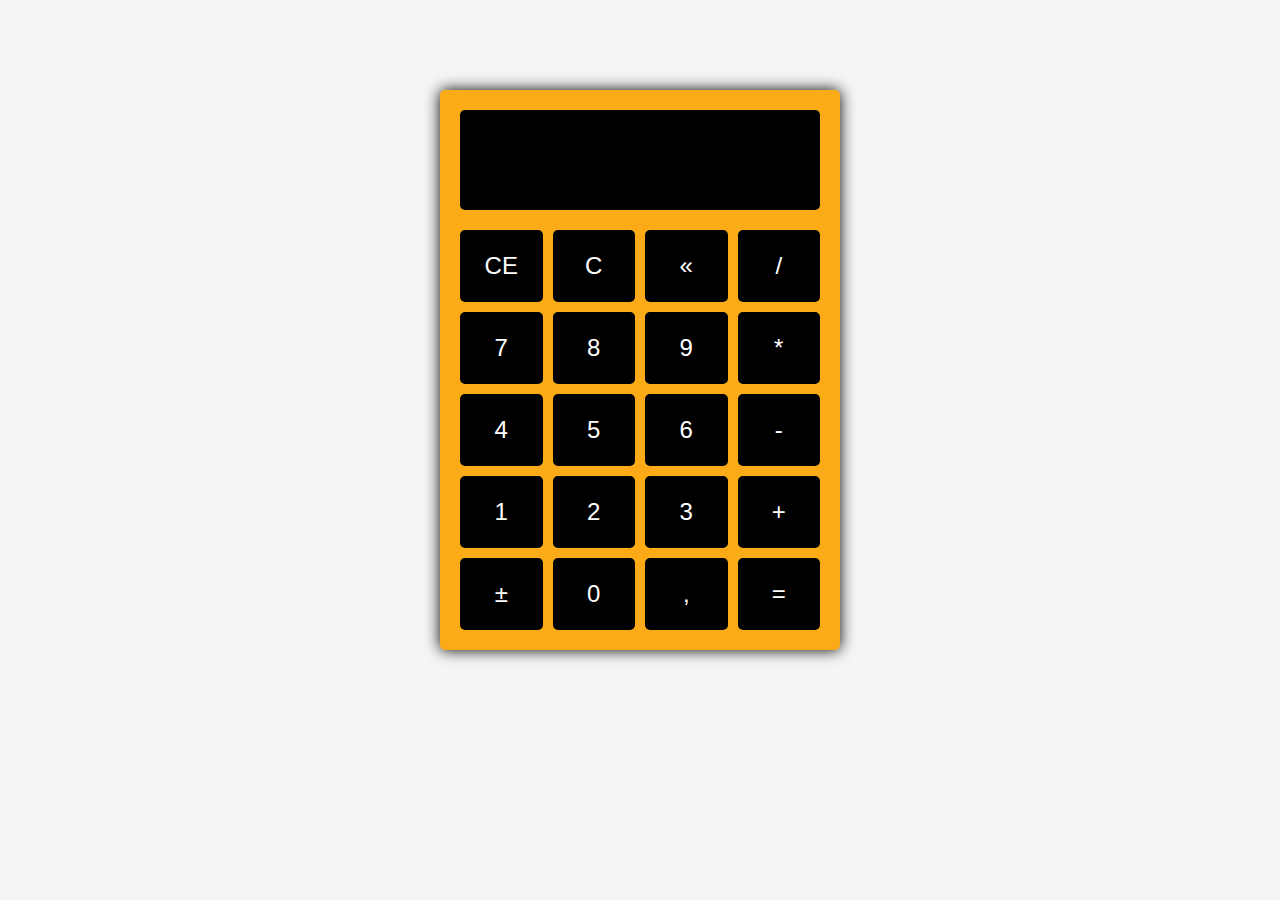
<file: calculadora/index.html>
<!DOCTYPE html>
<html lang="en">
<head>
    <meta charset="UTF-8">
    <meta name="viewport" content="width=device-width, initial-scale=1.0">
    <link rel="stylesheet" href="style.css">
    <title>calculadora</title>
</head>
<body>
    <div class="calculator">
        <div class="display" id="display"></div>
        <div class="calculator-buttons">
            <button id="limparDisplay">CE</button>
            <button id="limparCalculo">C</button>
            <button id="backSpace">«</button>
            <button id="operadorDividir">/</button>
            <button id="tecla7">7</button>
            <button id="tecla8">8</button>
            <button id="tecla9">9</button>
            <button id="operadorMultiplicar">*</button>
            <button id="tecla4">4</button>
            <button id="tecla5">5</button>
            <button id="tecla6">6</button>
            <button id="operadorSubtrair">-</button>
            <button id="tecla1">1</button>
            <button id="tecla2">2</button>
            <button id="tecla3">3</button>
            <button id="operadorAdicionar">+</button>
            <button id="inverter">±</button>
            <button id="tecla0">0</button>
            <button id="decimal">,</button>
            <button id="igual">=</button>
        </div>
    </div>
    <script src="calculadora.js"></script>
</html>
</file>
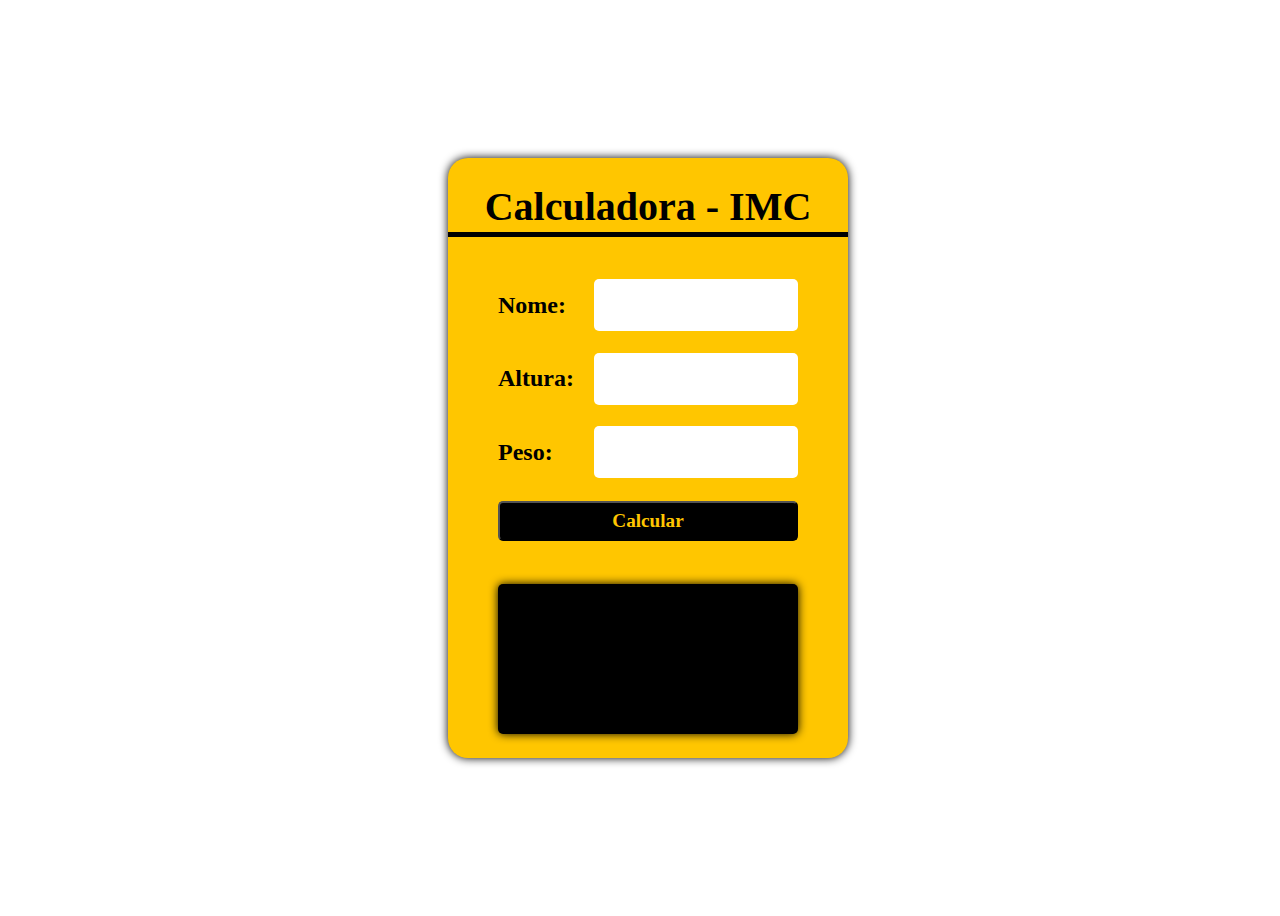
<file: calculadoraImc/index.html>
<!DOCTYPE html>
<html lang="en">
  <head>
    <meta charset="UTF-8">
    <meta name="viewport" content="width=device-width, initial-scale=1.0">
    <title>IMC</title>
    <link rel="stylesheet" href="style.css">
  </head>
  <body>
    <main>
      <div class="container">
        <div class="title"> Calculadora - IMC </div>
        <div class="input">
            <label>Nome:</label>
            <input type="text" id='nome'>
        </div>
        <div class="input">
            <label>Altura:</label>
            <input type="number" id='altura'>
        </div>
        <div class="input">
            <label>Peso:</label>
            <input type="number" id='peso'>
        </div>
        <button id='calcular'>Calcular</button>

        <div class="result" id='resultado'></div>
      </div>
    </main>
    <script src="./imc.js"></script>
  </body>
</html>
</file>
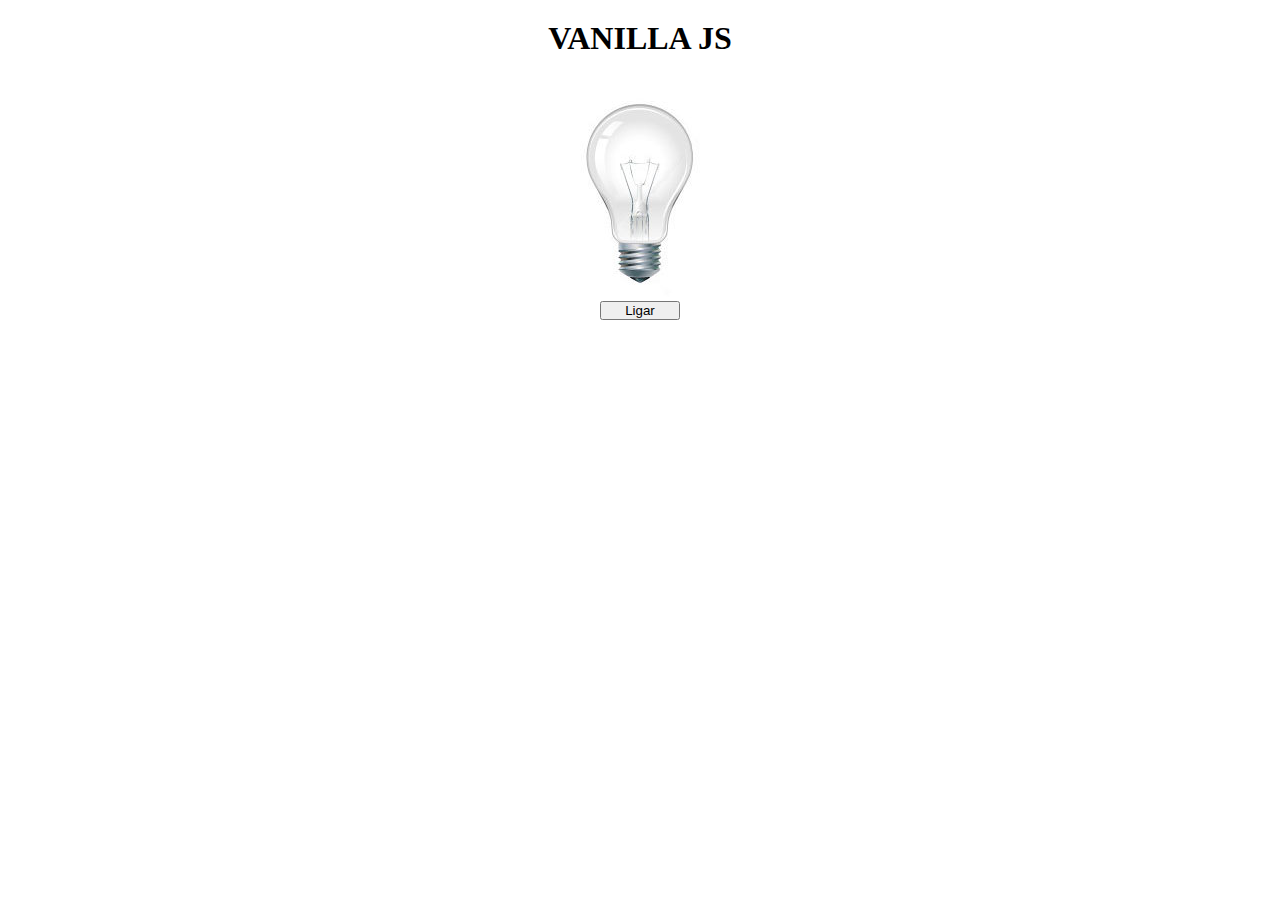
<file: lampada/index.html>
<!DOCTYPE html>
<html lang="en">
<head>
    <meta charset="UTF-8">
    <meta name="viewport" content="width=device-width, initial-scale=1.0">
    <link rel="stylesheet" href="style.css">
    <title>Lâmpada</title>
</head>
<body>
    <header>
        <h1>VANILLA JS</h1>
    </header>
    <main>
        <div>
            <img src="./img/desligada.jpg" alt="Lâmpada" id='lamp'>
        </div>
        <div>
            <button id='turnOnOff'>Ligar</button>
           
        </div>
    </main>
    <script src="./lampada.js"></script>
</body>
</html>
</file>
<file: calculadora/style.css>
* {
    margin: 0;
    padding: 0;
    box-sizing: border-box;
}

body{
    background-color: whitesmoke;
    padding: 90px 0;
}

.calculator {
    width: 400px;
    margin: 0 auto;
    background-color: #fbab18;
    padding: 20px;
    border-radius: 5px;
    box-shadow: 0 0 15px #000000;
}

.display{
    display: flex;
    justify-content: flex-end;
    width: 100%;
    height: 100px;
    margin-bottom: 20px;
    padding: 15px;
    background-color: #000000;
    color: #ffffff;
    font: normal 4rem serif;
    overflow: hidden;
    border-radius: 5px;
}

.calculator-buttons{
    display: grid;
    grid-template-columns: 1fr 1fr 1fr 1fr;
    grid-gap: 10px;
}

.calculator button{
    background-color: #000000;
    color: #ffffff;
    padding: 20px;
    border-radius: 5px;
    font-size: 1.5rem;
    outline: none;
    cursor: pointer;
    border: 2px solid #000000;
    transition: 0.5s;
}

button:hover{
    background-color: #FBAB18;
    color: #000000;
}
</file>
<file: calculadoraImc/style.css>
main{
    display: flex;
    width: 100vw;
    height: 100vh;
    justify-content: center;
    align-items: center;
  
  }
  
  .container{
    display: flex;
    flex-direction: column;
    background: rgb(255,198,0);
    width: 400px;
    height: 600px;
    align-items: center;
    justify-content: space-evenly;
    border-radius: 20px;
    box-shadow: 0 0 10px black;
  }
  
  .title{
    display: flex;
    justify-content: center;
    align-items: center;
    width: 100%;
    height: 50px;
    font: bold 2.5rem serif;
    border-bottom: solid 5px black;
    margin-bottom: 20px;
  }
  
  .input {
    display: flex;
    width: 300px;
    height: 50px;
    justify-content: space-between;
    align-items: center;
  }
  .input input {
    width: 200px;
    height: 50px;
    border-radius: 5px;
    border:none;
    outline: 0;
    font: bold 1.5rem serif;
    text-align: center;
  }
  
  .input label {
    font: bold 1.5rem serif;
  }
  
  button{
    width: 300px;
    height: 40px;
    font: bold 1.2rem serif;
    background: #000;
    color: rgb(255,198,0);
    outline: none;
    border-radius: 5px;
    cursor: pointer;
  }
  
  .result{
    display: flex;
    margin-top: 20px;
    align-items: center;
    width: 300px;
    height: 150px;
    border-radius: 5px;
    font: italic 1.5rem serif;
    box-shadow: 0px 0px 10px black;
    background: #000;
    color: rgb(255,198,0);
    padding: 20px;
    box-sizing: border-box;
    user-select: none;
  }
</file>
<file: lampada/style.css>
* {
    margin: 0;
    padding: 0;
    box-sizing: border-box;

}

header, main {
    margin-top: 20px;
    display: flex;
    flex-direction: column;
    align-items: center;
}

button{
    width: 80px;
}
</file>
